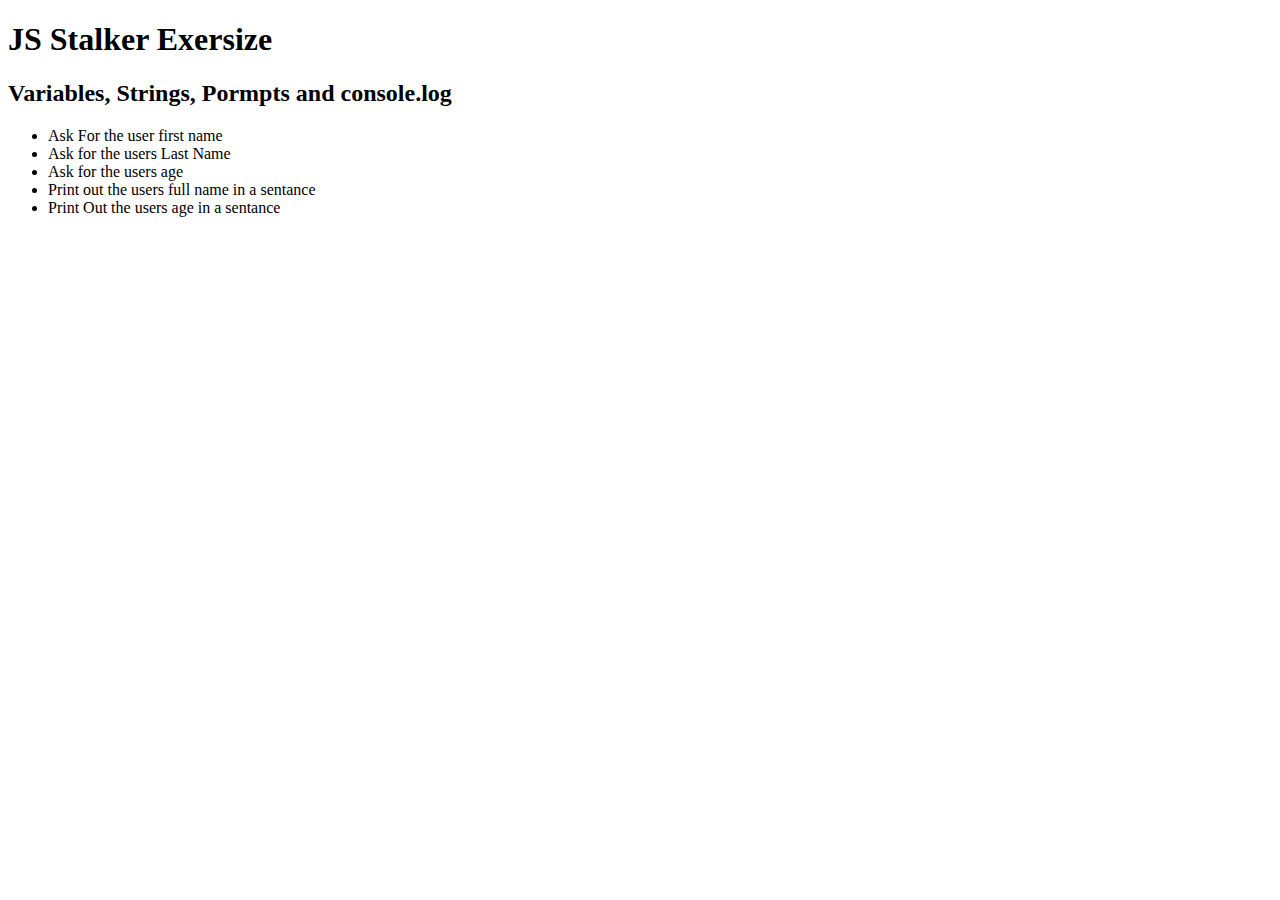
<file: index.html>
<!DOCTYPE html>
<html>
<head>
	<title>	JS Stalker </title>
	<script src="index.js" type="text/javascript"></script>
</head>
<body>
	<h1>JS Stalker Exersize</h1>
	<h2>Variables, Strings, Pormpts and console.log</h2>

	<ul>
		<li>Ask For the user first name</li>
		<li>Ask for the users Last Name</li>
		<li>Ask for the users age</li>
		<li>Print out the users full name in a sentance</li>
		<li>Print Out the users age in a sentance</li>
	</ul>

</body>
</html>
</file>
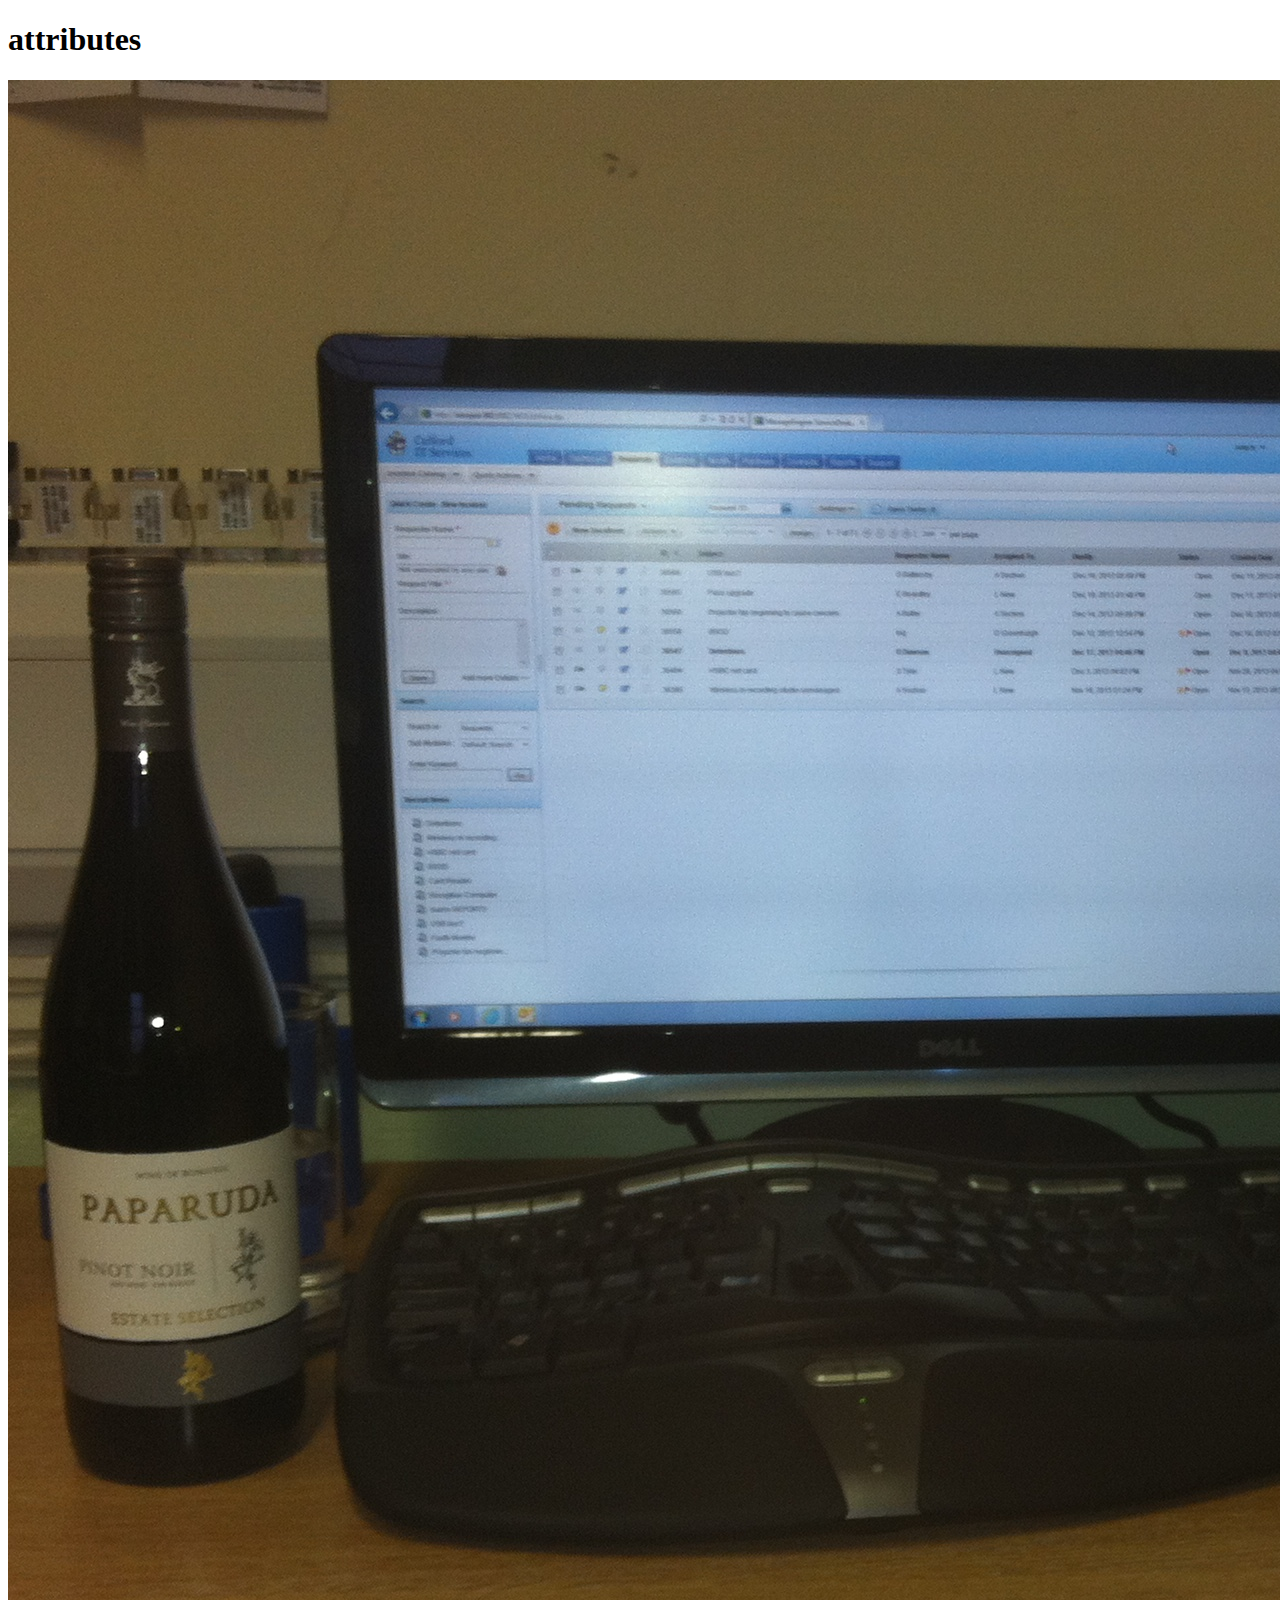
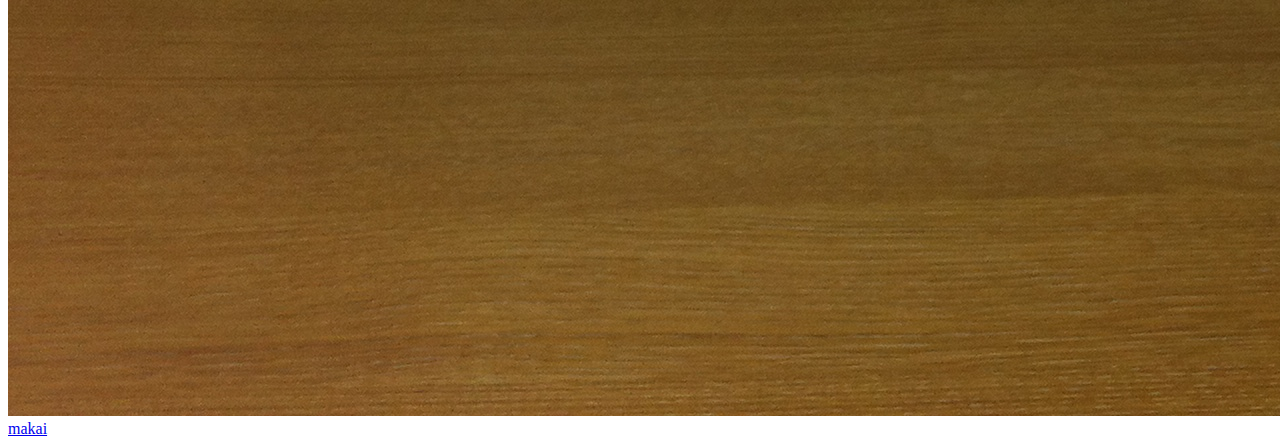
<file: attributes.html>
<!DOCTYPE html>
<html>
<head>
	<title>Atributes</title>
</head>
<body>
<h1>attributes</h1>
<!-- image insert -->
<img src="testimage.jpg">
<!-- a tag -->
<a href="http://makaigaming.com">makai</a>
</body>
</html>
</file>
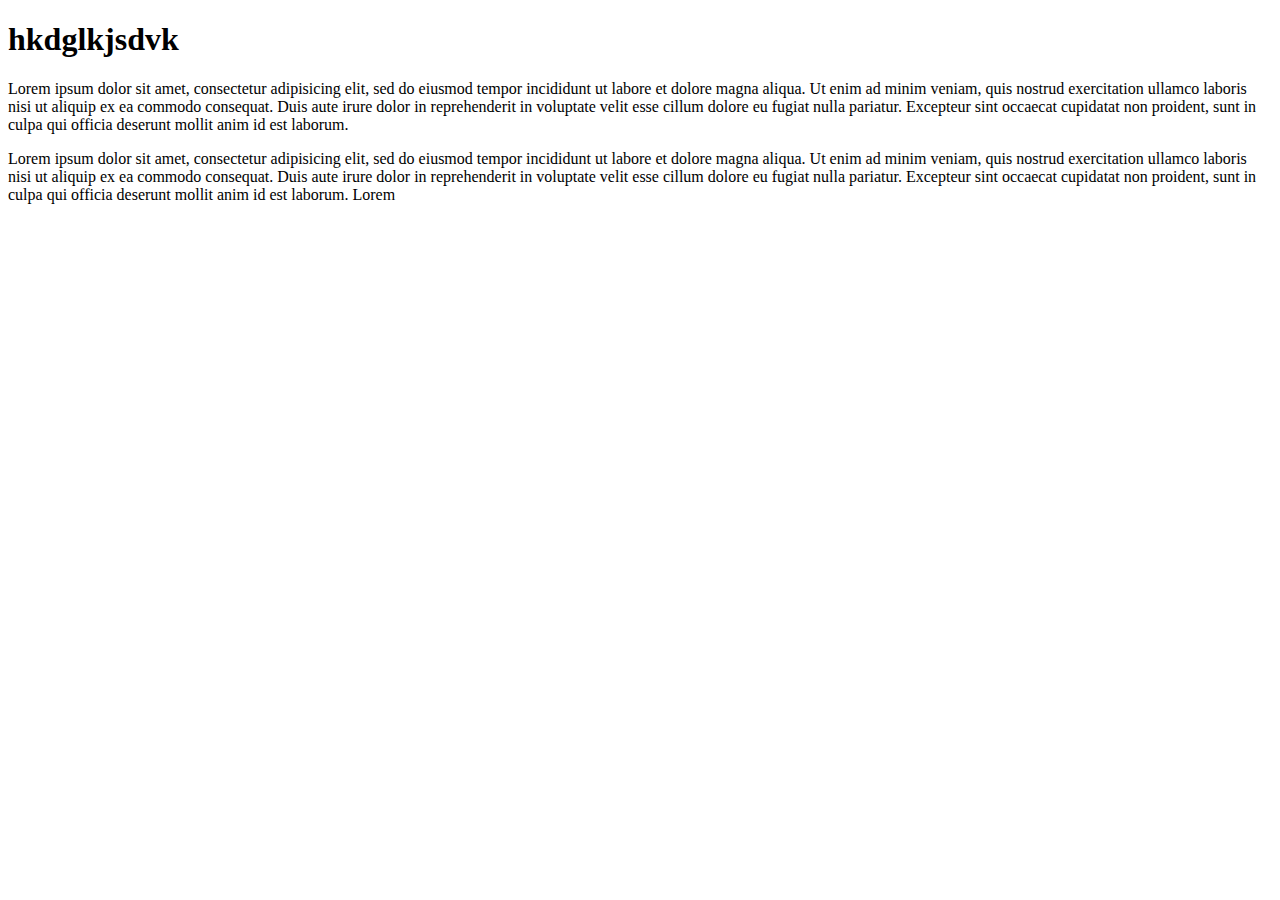
<file: divsspans.html>
<!DOCTYPE html>
<html>
<head>
	<title>Divs and Spans</title>
</head>
<body>
<div>
<h1>hkdglkjsdvk</h1>

<p>Lorem <span color=red>ipsum dolor</span> sit amet, consectetur adipisicing elit, sed do eiusmod
tempor incididunt ut labore et dolore magna aliqua. Ut enim ad minim veniam,
quis nostrud exercitation ullamco laboris nisi ut aliquip ex ea commodo
consequat. Duis aute irure dolor in reprehenderit in voluptate velit esse
cillum dolore eu fugiat nulla pariatur. Excepteur sint occaecat cupidatat non
proident, sunt in culpa qui officia deserunt mollit anim id est laborum.</p></div>

Lorem ipsum dolor sit amet, consectetur adipisicing elit, sed do eiusmod
tempor incididunt ut labore et dolore magna aliqua. Ut enim ad minim veniam,
quis nostrud exercitation ullamco laboris nisi ut aliquip ex ea commodo
consequat. Duis aute irure dolor in reprehenderit in voluptate velit esse
cillum dolore eu fugiat nulla pariatur. Excepteur sint occaecat cupidatat non
proident, sunt in culpa qui officia deserunt mollit anim id est laborum.



Lorem
</body>
</html>
</file>
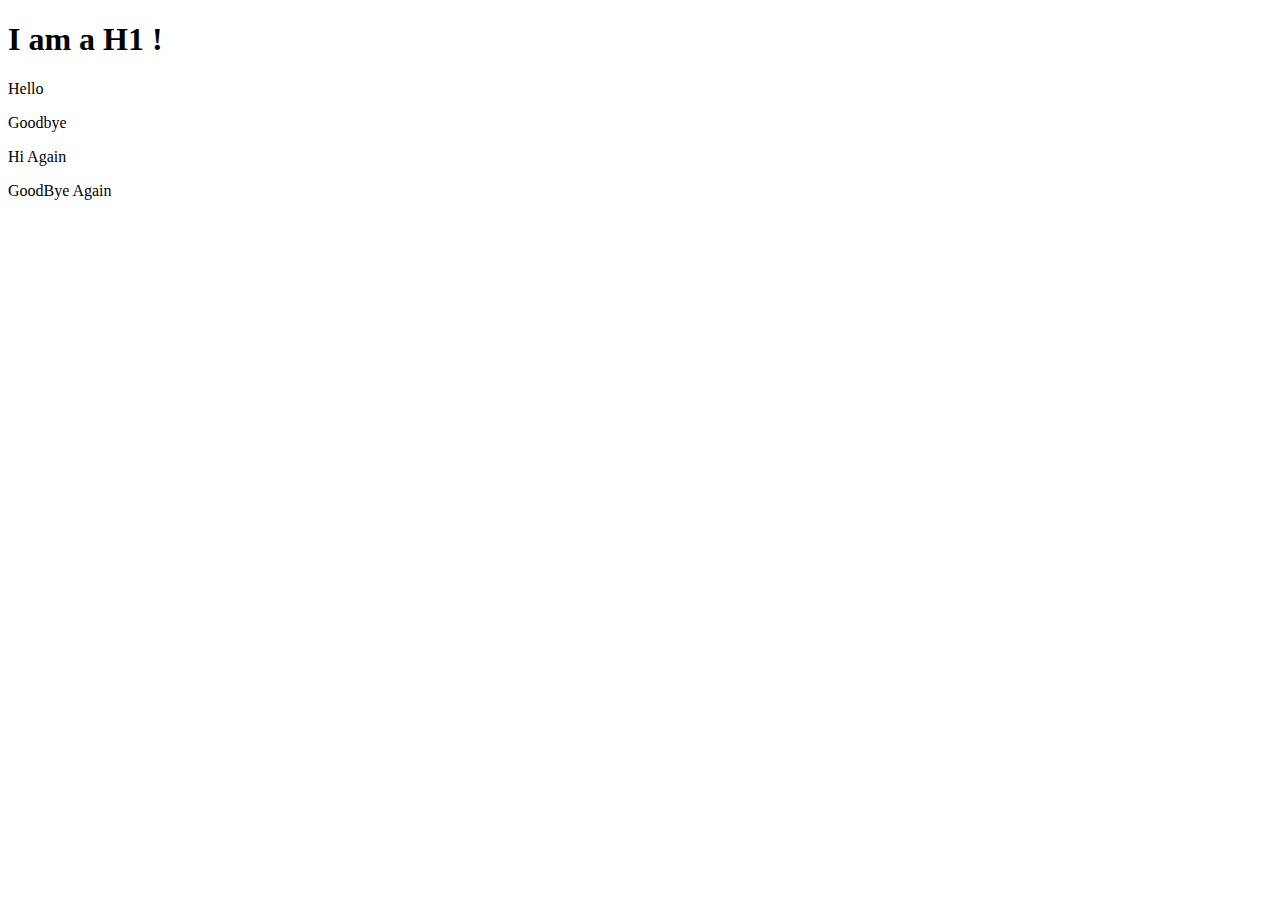
<file: DOM_Selectors_exercise.html>
<!DOCTYPE html>
<html>
<head>
	<title>My title</title>
</head>
<body>
	<h1>I am a H1 !</h1>
	<p id="first" class ="special">Hello</p>
	<p class="special"> Goodbye</p>
	<p>Hi Again</p>
	<p id="last">GoodBye Again</p>

</body>
</html>
</file>
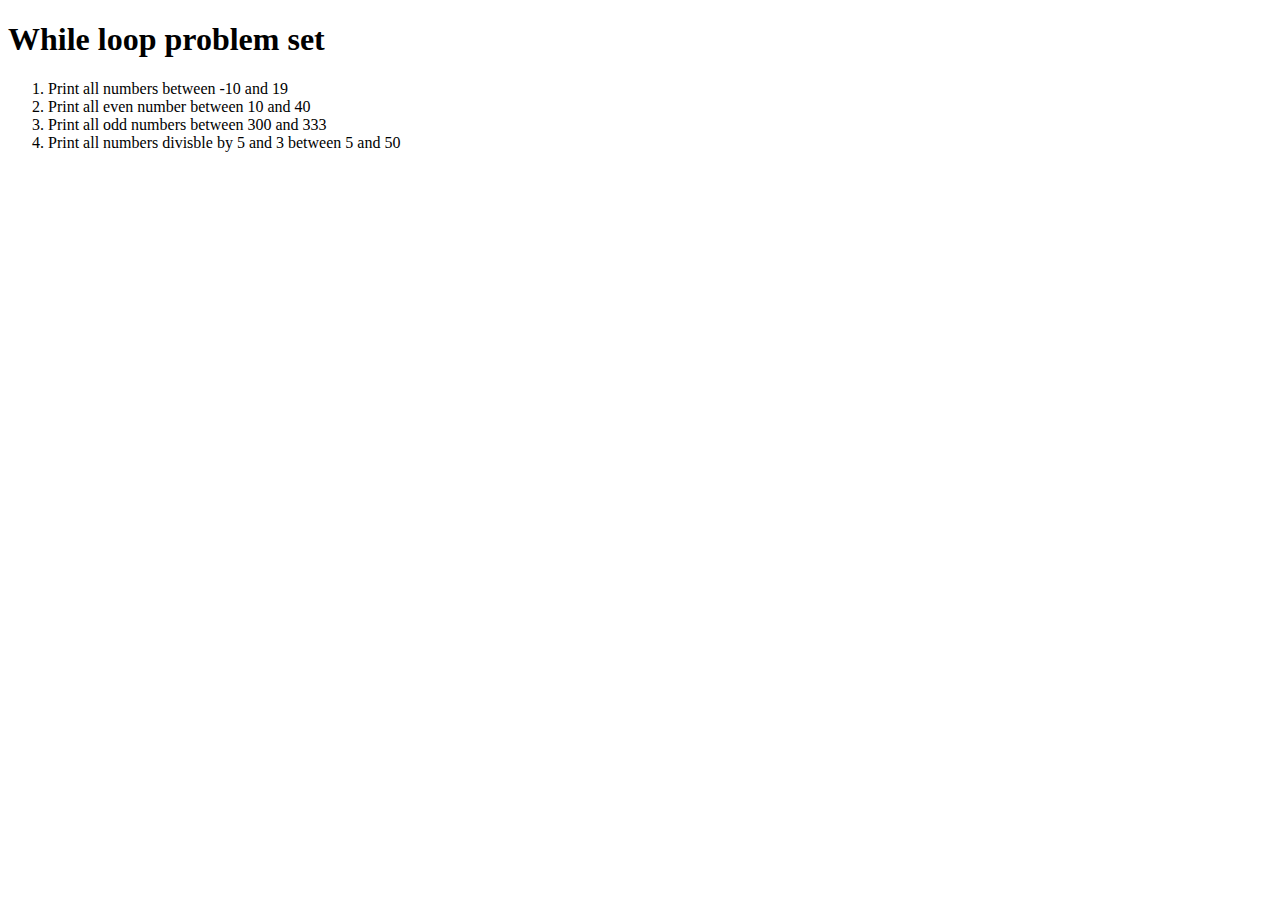
<file: foreloop.html>
<!DOCTYPE html>
<html>
<head>
	<title>for loop task</title>
</head>
<body>
	<h1>While loop problem set</h1>
	<ol>
	<li>Print all numbers between -10 and 19</li>	
	<li>Print all even number between 10 and 40</li>	
	<li>Print all odd numbers between 300 and 333</li>	
	<li>Print all numbers divisble by 5 and 3 between 5 and 50</li>	
	</ol>

	<script src="foreloop.js" type="text/javascript"></script>
	

</body>
</html>
</file>
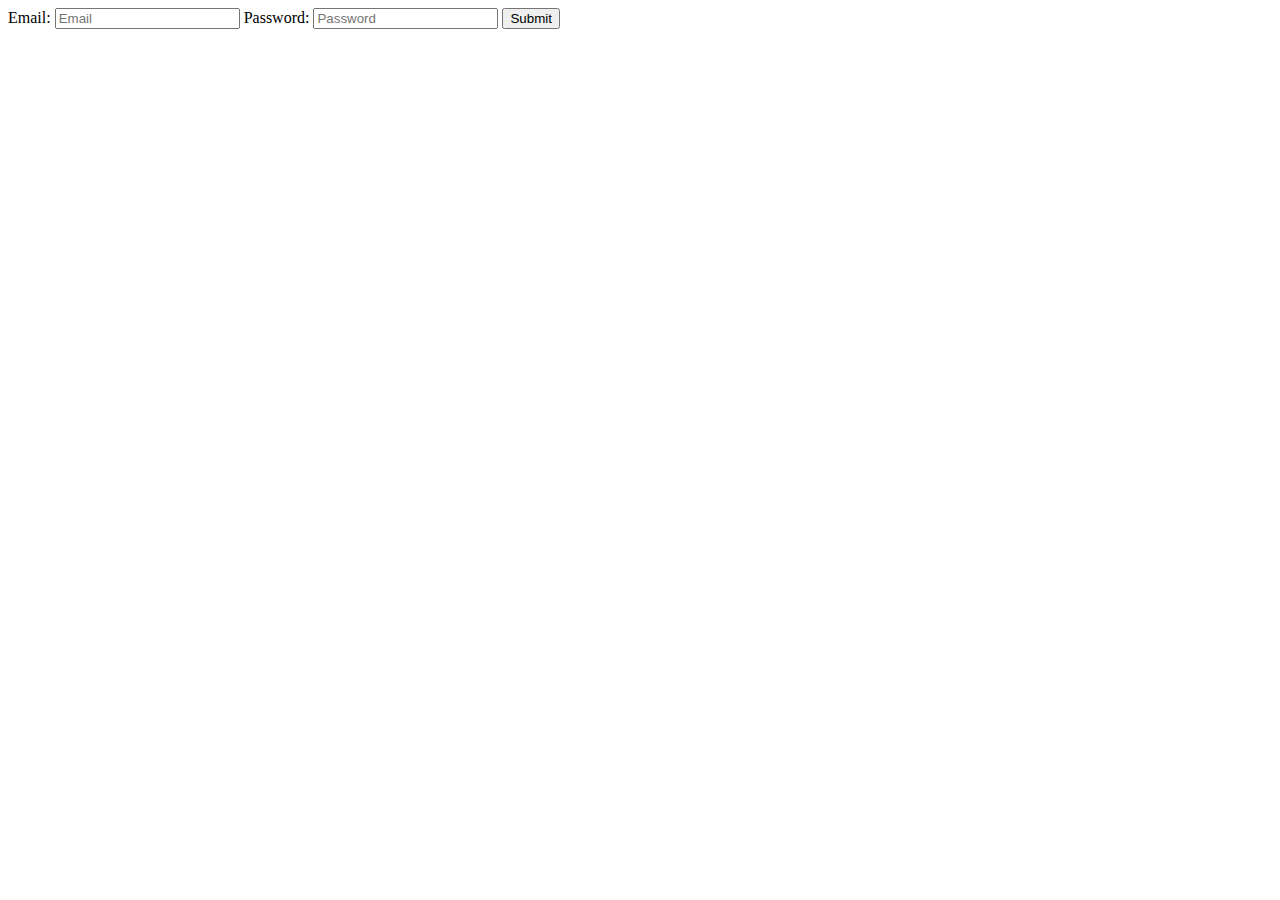
<file: formval.html>
<!DOCTYPE html>
<html>
<head>
	<title>Form Validation</title>
</head>
<body>
<form>
	<label>
		Email:
		<input type="Email" name="Username" placeholder="Email" required="">
	</label>
	<label>
		Password:
		<input type="Password" name="Password" placeholder="Password" required="">
	</label>
	<input type="Submit" name="Submit">
</form>
</body>
</html>
</file>
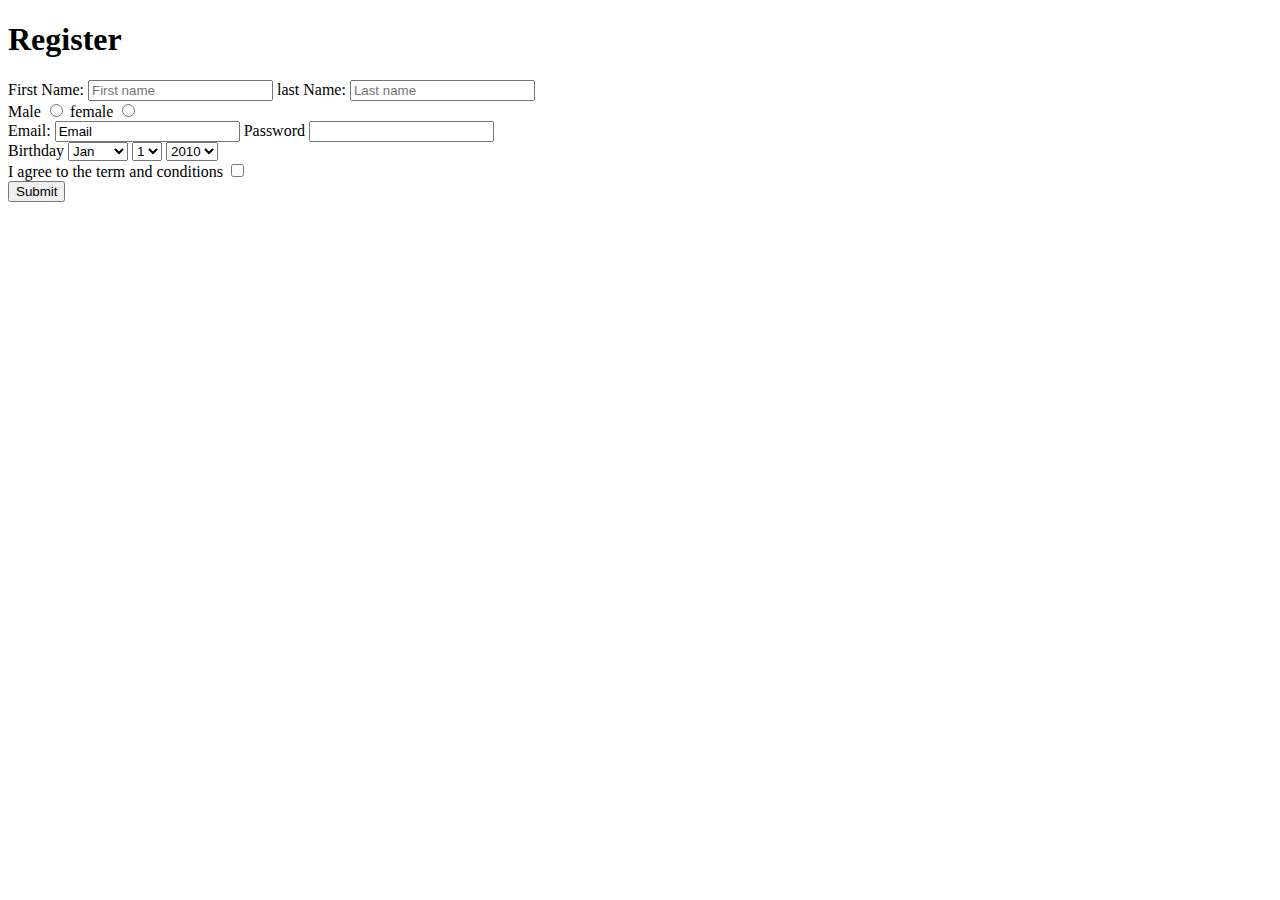
<file: Fromexersize.html>
<!DOCTYPE html>
<html>
<head>
	<title>Form Regeistration exersize</title>
</head>
<body>

	<h1>Register</h1>
	<form>
		<label for="firstName"></label>First Name:</label>
		<input type="Text" name="firstName" placeholder="First name" id="firstName">
		<label for="lastName"></label>last Name:</label>
		<input type="Text" name="lastName" placeholder="Last name" id="lastName"><br>
		<label for="male">Male</label>
		<input type="radio" name="male" id="raido" value="male">
		<label for="female">female</label>
		<input type="radio" name="female" id="raido" value="female"><br>
		<label for="Email">Email:</label>
		<input type="Email" name="Email" id="Email" value="Email" placeholder="Email">
		<label for="password">Password</label>
		<input type="password" name="Password" id="password"><br>
		<label>Birthday</label>
		<select name="Month" placeholder="Month">
			<option>Jan</option>
			<option>Feb</option>
			<option>March</option>
			<option>April</option>
		</select>
		<select name="Day">
			<option>1</option>
			<option>2</option>
			<option>3</option>
			<option>4</option>
		</select>
		<select name="Year">
			<option>2010</option>
			<option>2011</option>
			<option>2012</option>
			<option>2013</option>
		</select><br>
		<label for="Terms">I agree to the term and conditions</label>
		<input type="checkbox" name="terms" id="Terms"><br>
		<input type="Submit" name="Submit">
	</form>

</body>
</html>
</file>
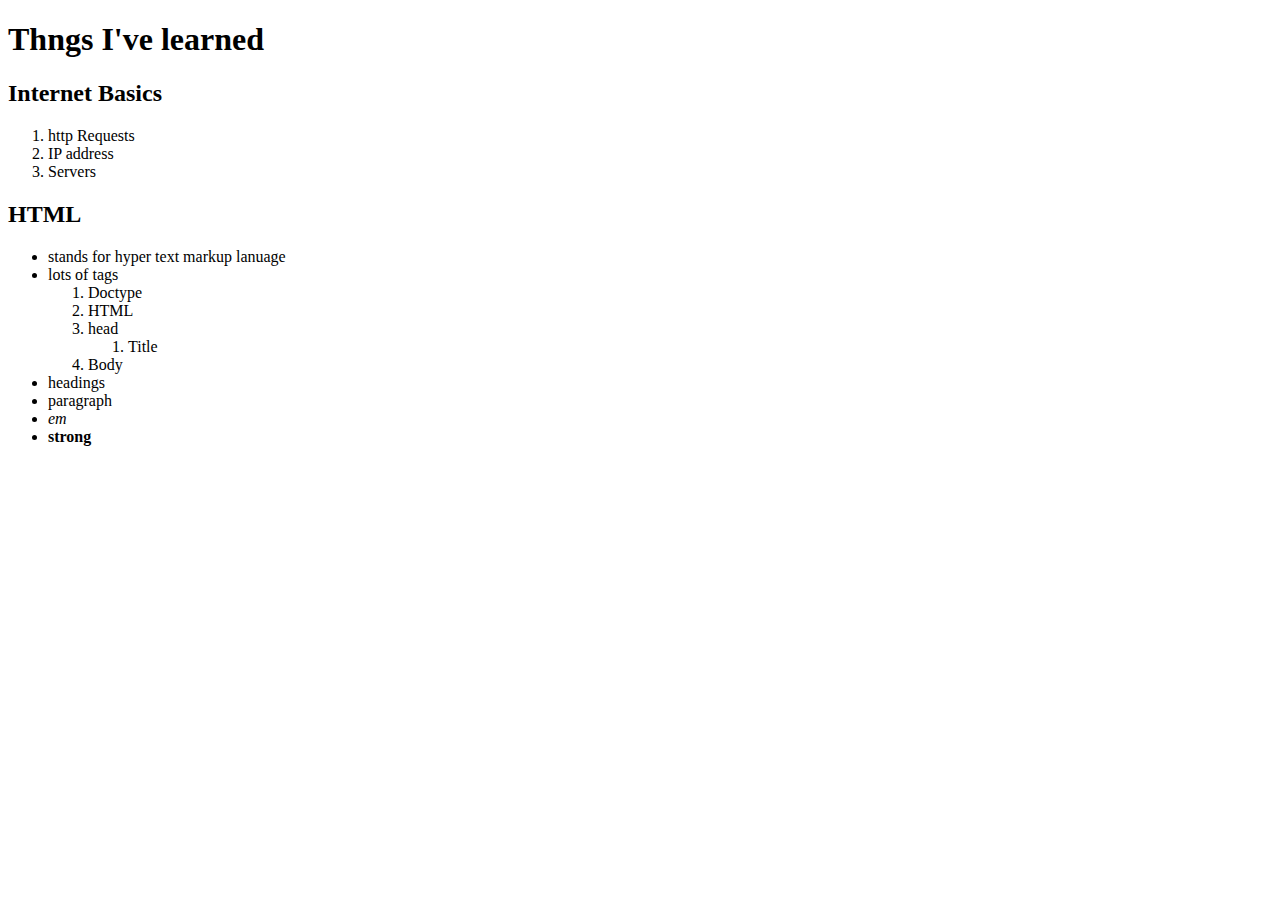
<file: htmltask.html>
<!DOCTYPE html>
<html>
<head>
	<title>Things I have learned</title>
</head>
<body>
	<h1>Thngs I've learned</h1>
<h2>Internet Basics</h2>
<ol>
	<li>http Requests</li>
	<li>IP address</li>
	<li>Servers</li>
</ol>
<h2>HTML</h2>
<ul>
	<li>stands for hyper text markup lanuage</li>
	<li>lots of tags</li>
	<ol>
		<li>Doctype</li>
		<li>HTML</li>
		<li>head<ol><li>Title</li></ol></li>
		<li>Body</li>
	</ol>
	<li>headings</li>
	<li>paragraph</li>
	<li><em>em</em></li>
	<li><strong>strong</strong></li>
</ul>
</body>
</html>
</file>
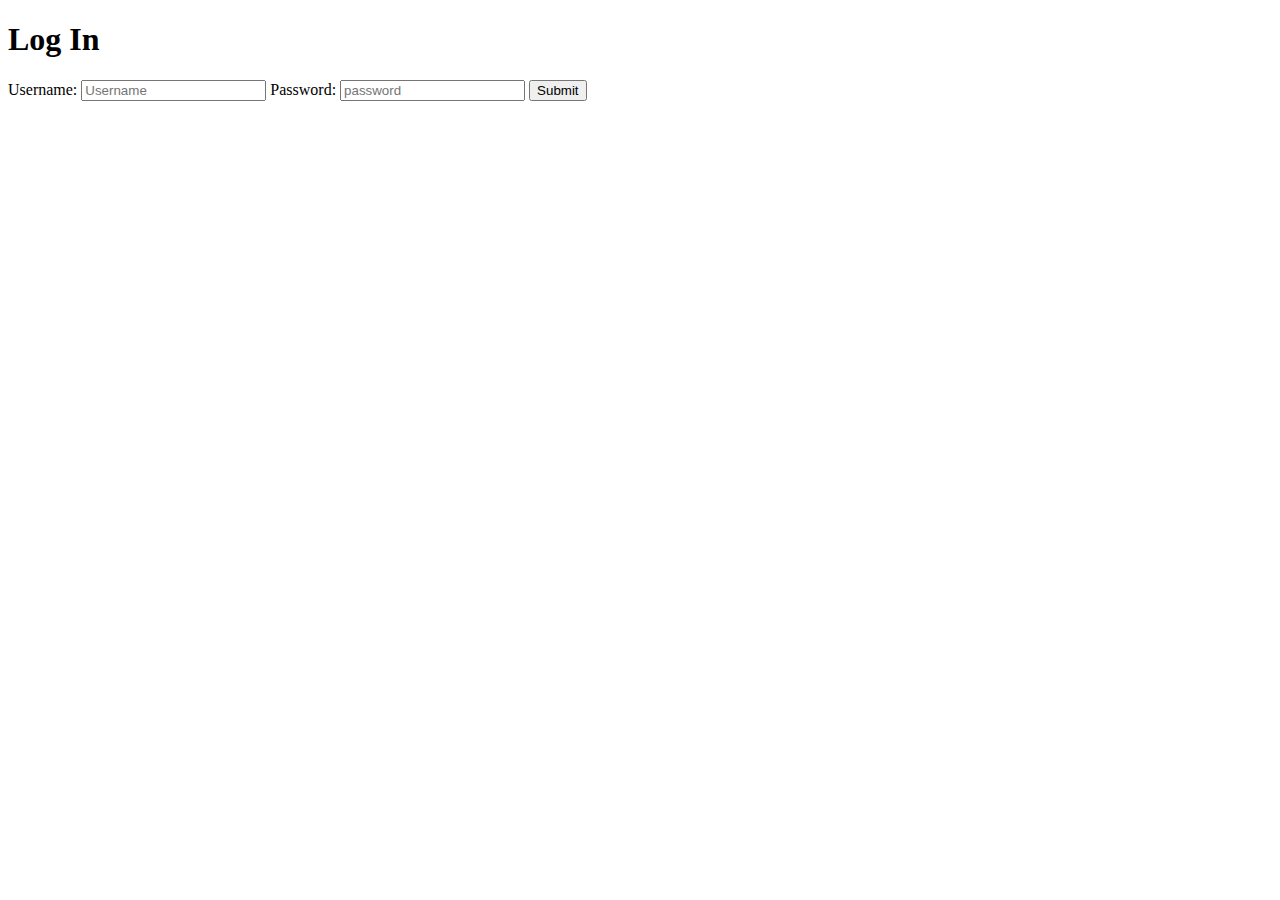
<file: input.html>
<!DOCTYPE html>
<html>
<head>
	<title>input</title>
</head>
<body>
<h1>Log In</h1>
	<form>
		<label>
			Username:
			<input type="text" name="Username" placeholder="Username">
		</label>
		<label for="password">Password:</label>
		<input id="password" type="password" name="password" placeholder="password">
	<input type="Submit" name="">	
	</form>

	
</body>
</html>
</file>
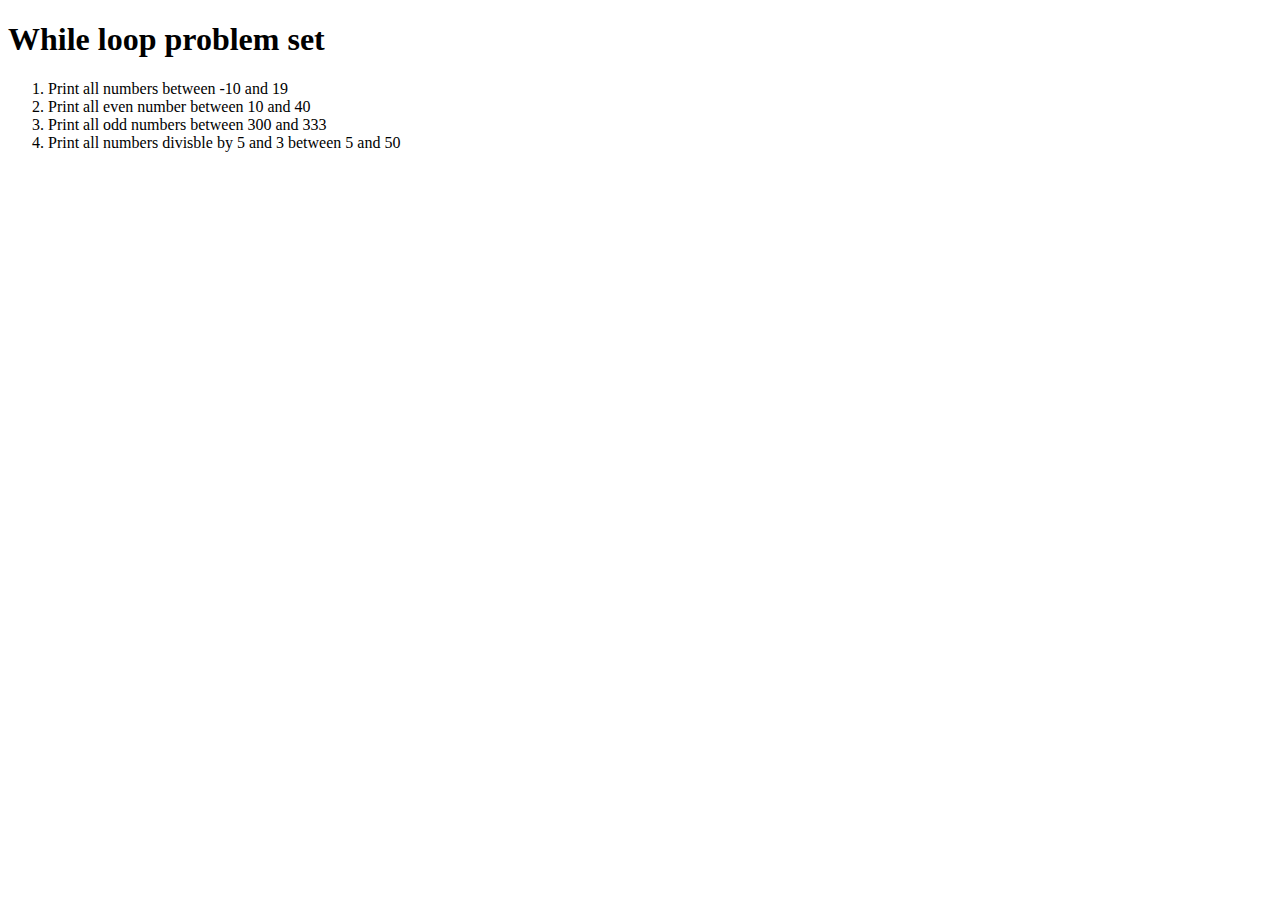
<file: leep.html>
<!DOCTYPE html>
<html>
<head>
	<title>While loop task</title>
</head>
<body>
	<h1>While loop problem set</h1>
	<ol>
	<li>Print all numbers between -10 and 19</li>	
	<li>Print all even number between 10 and 40</li>	
	<li>Print all odd numbers between 300 and 333</li>	
	<li>Print all numbers divisble by 5 and 3 between 5 and 50</li>	
	</ol>

	<script src="loop.js" type="text/javascript"></script>
	

</body>
</html>
</file>
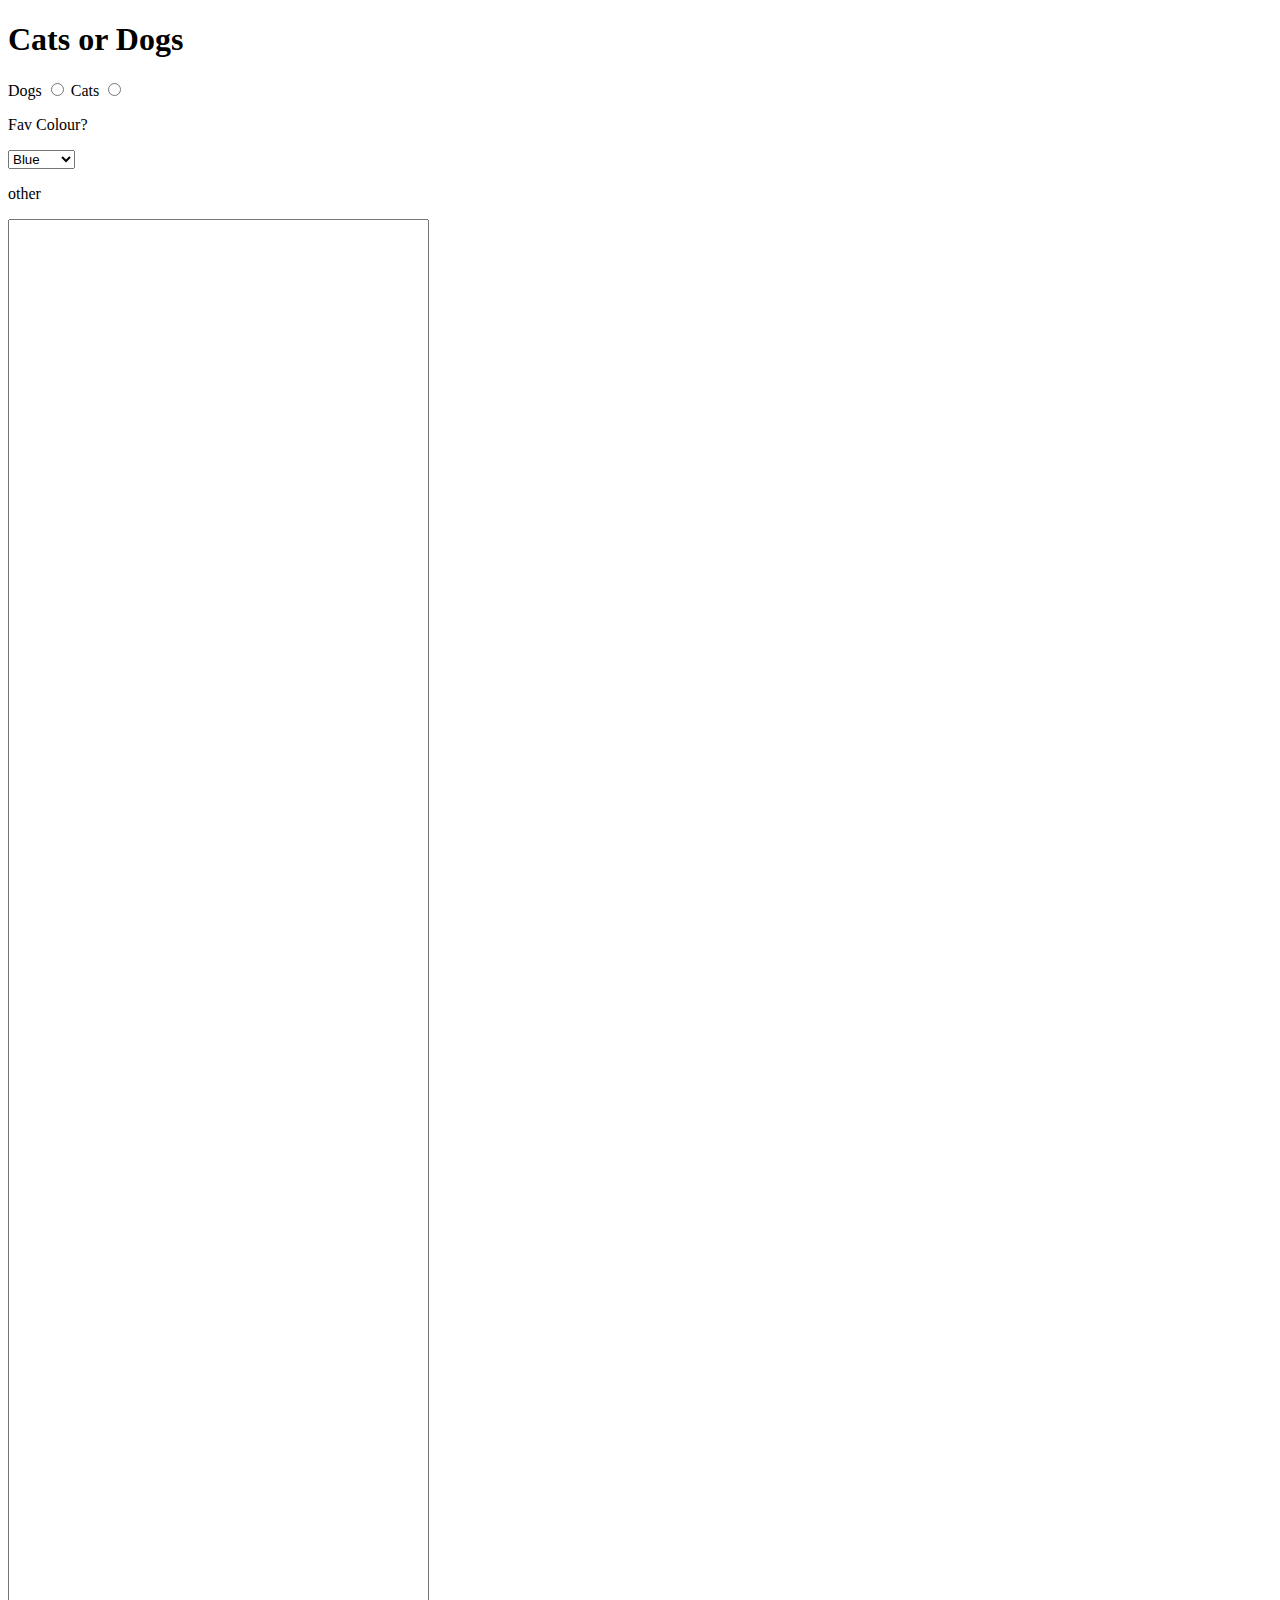
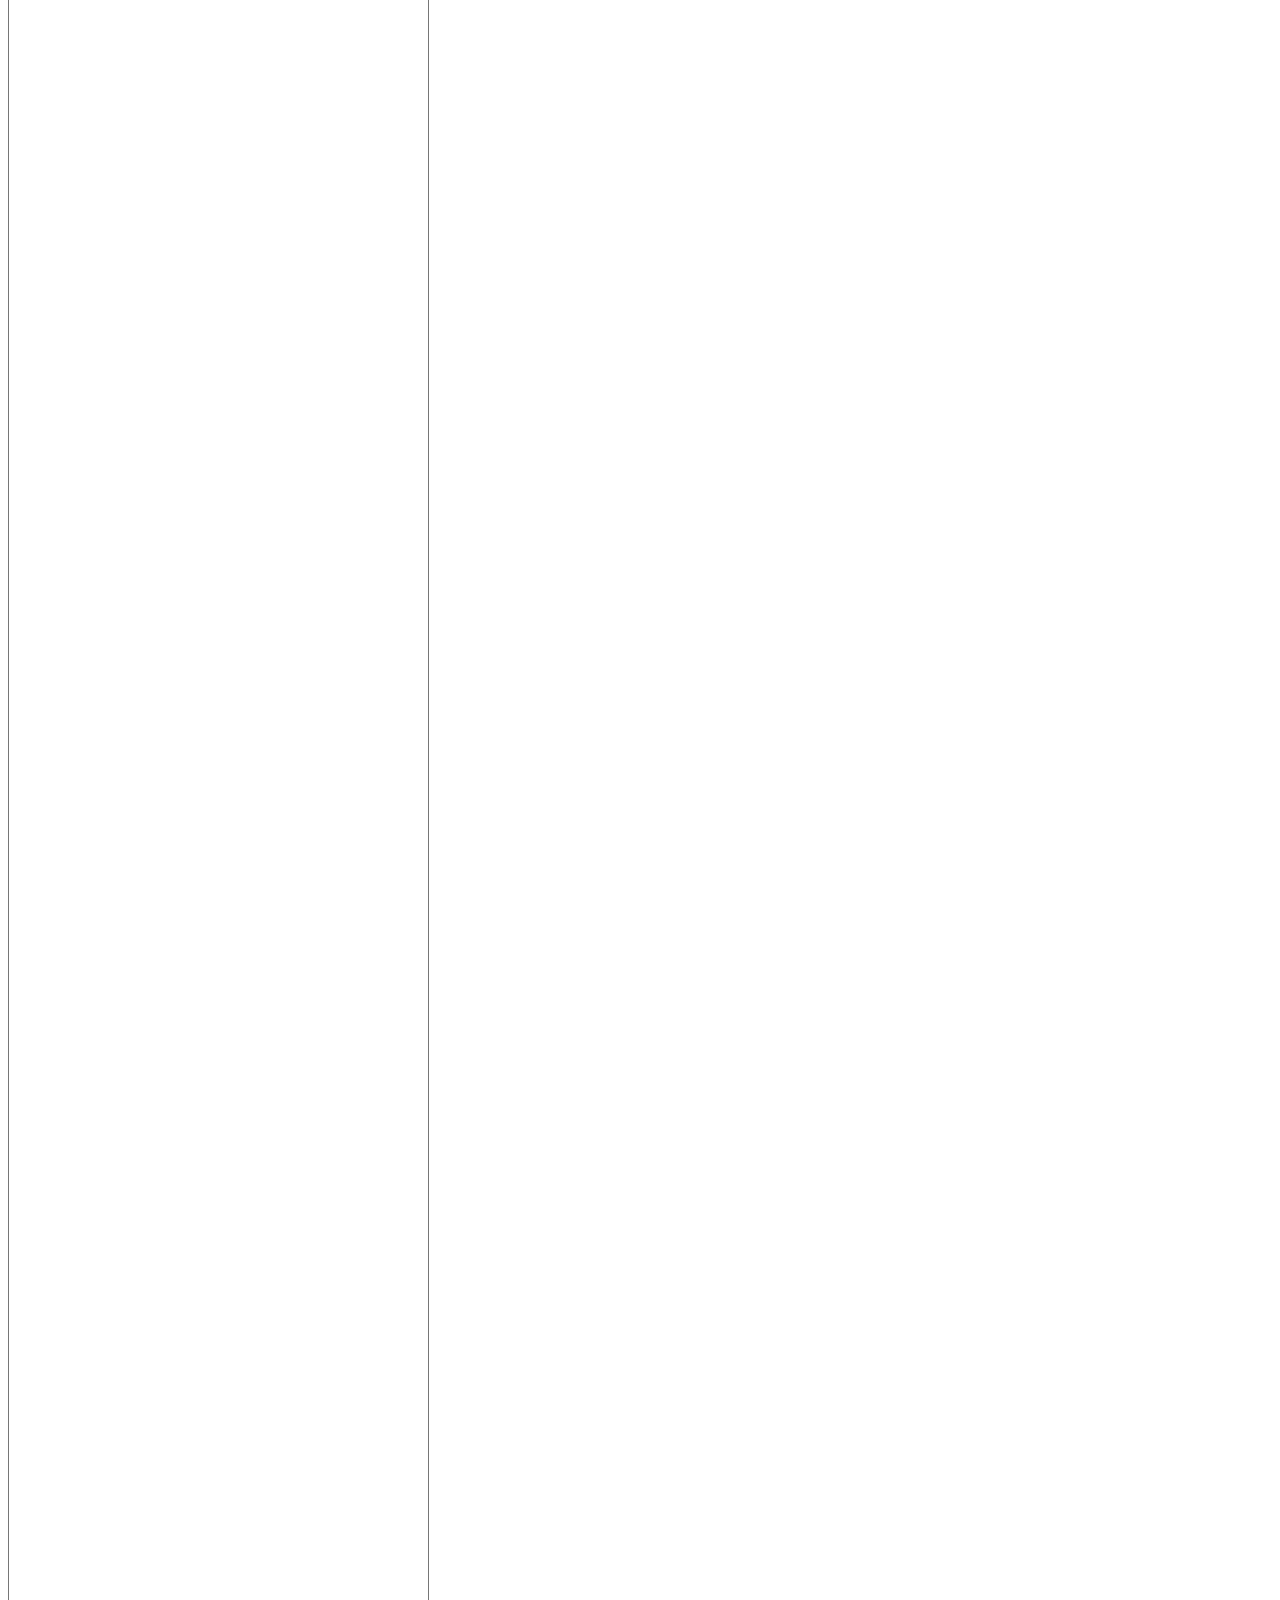
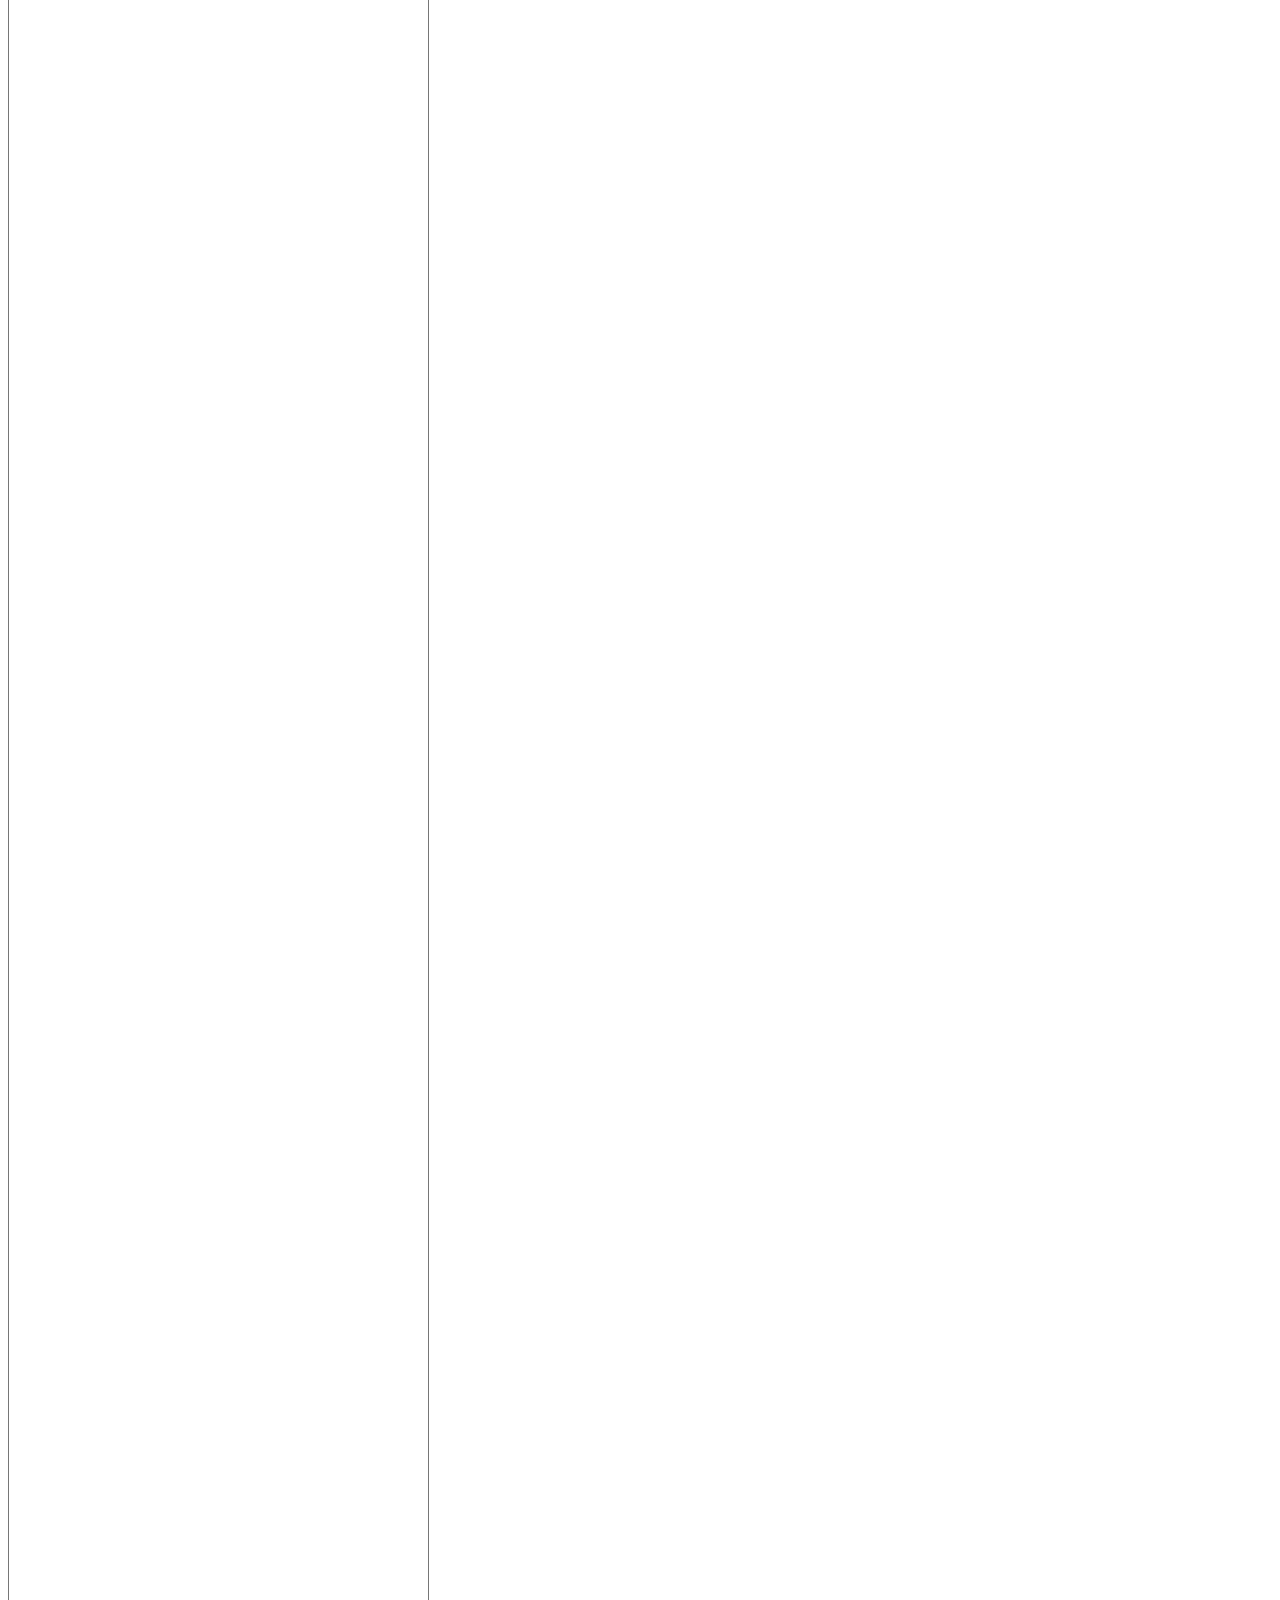
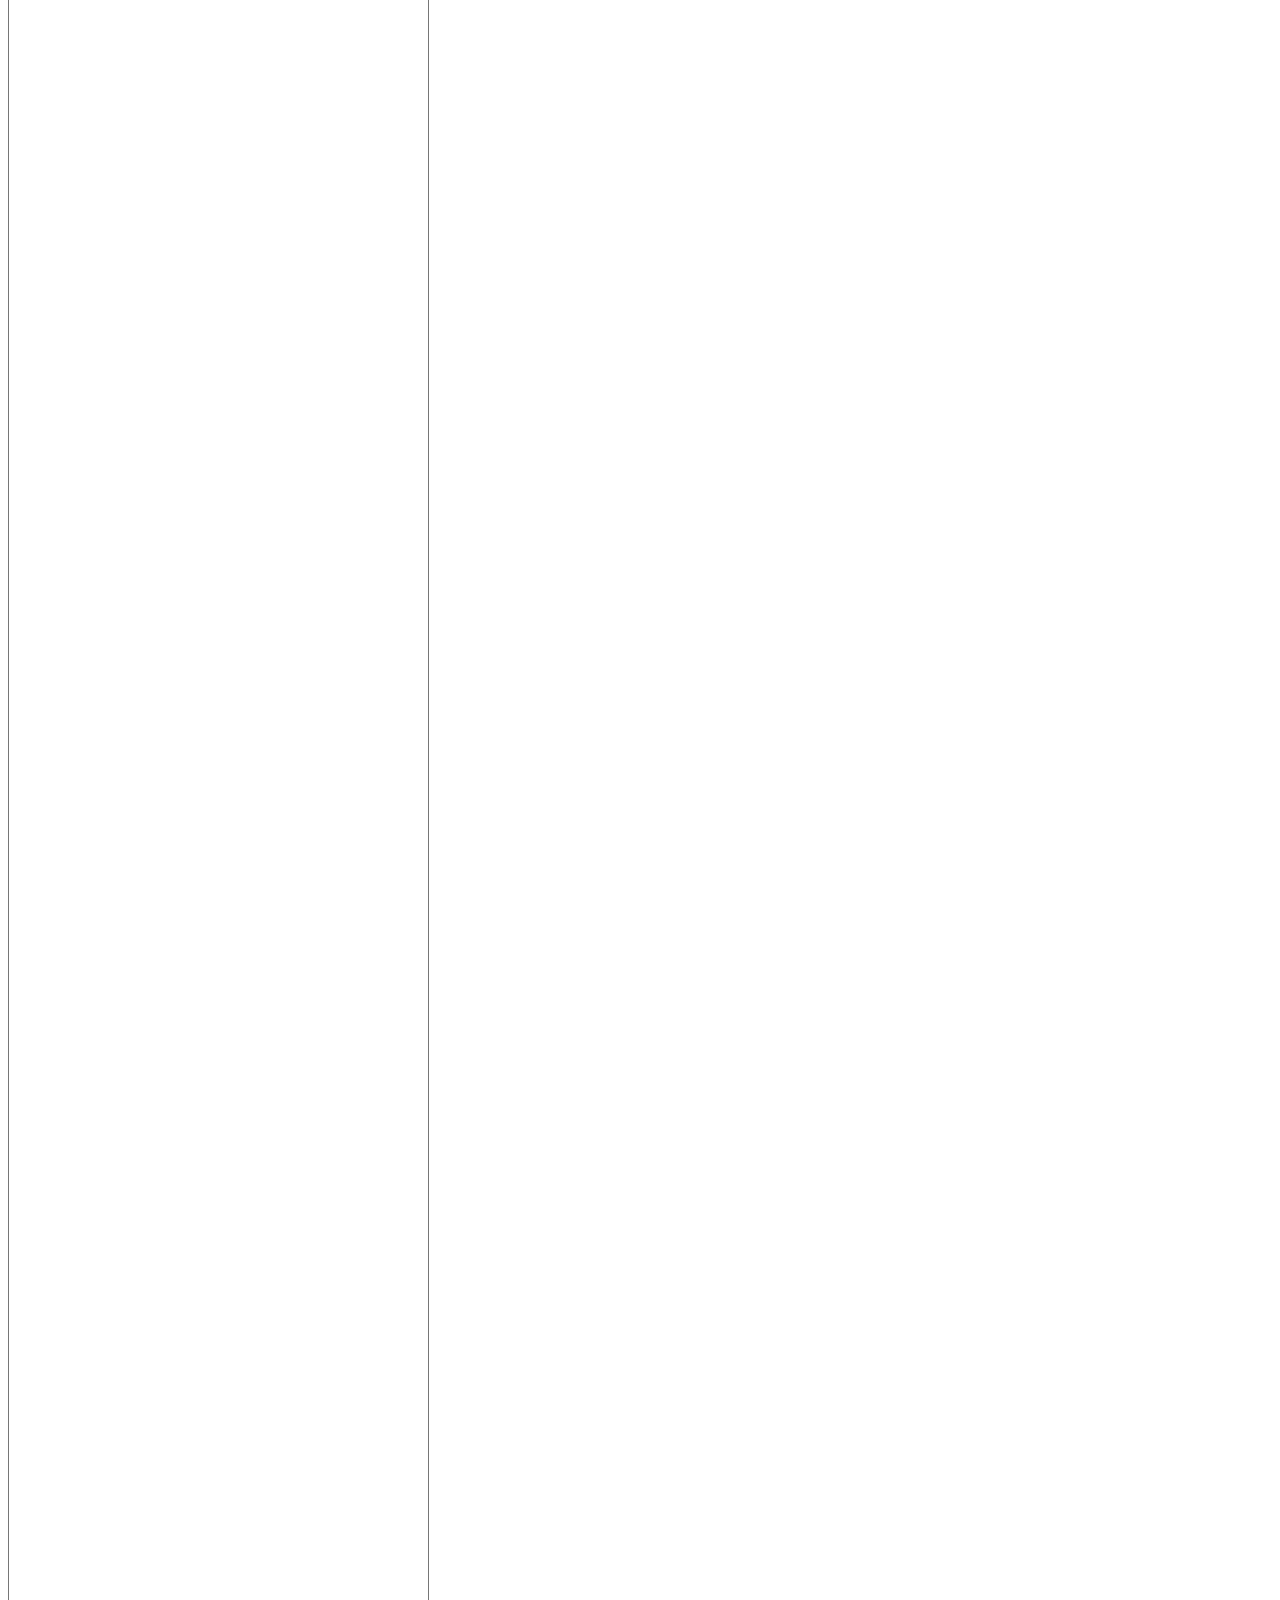
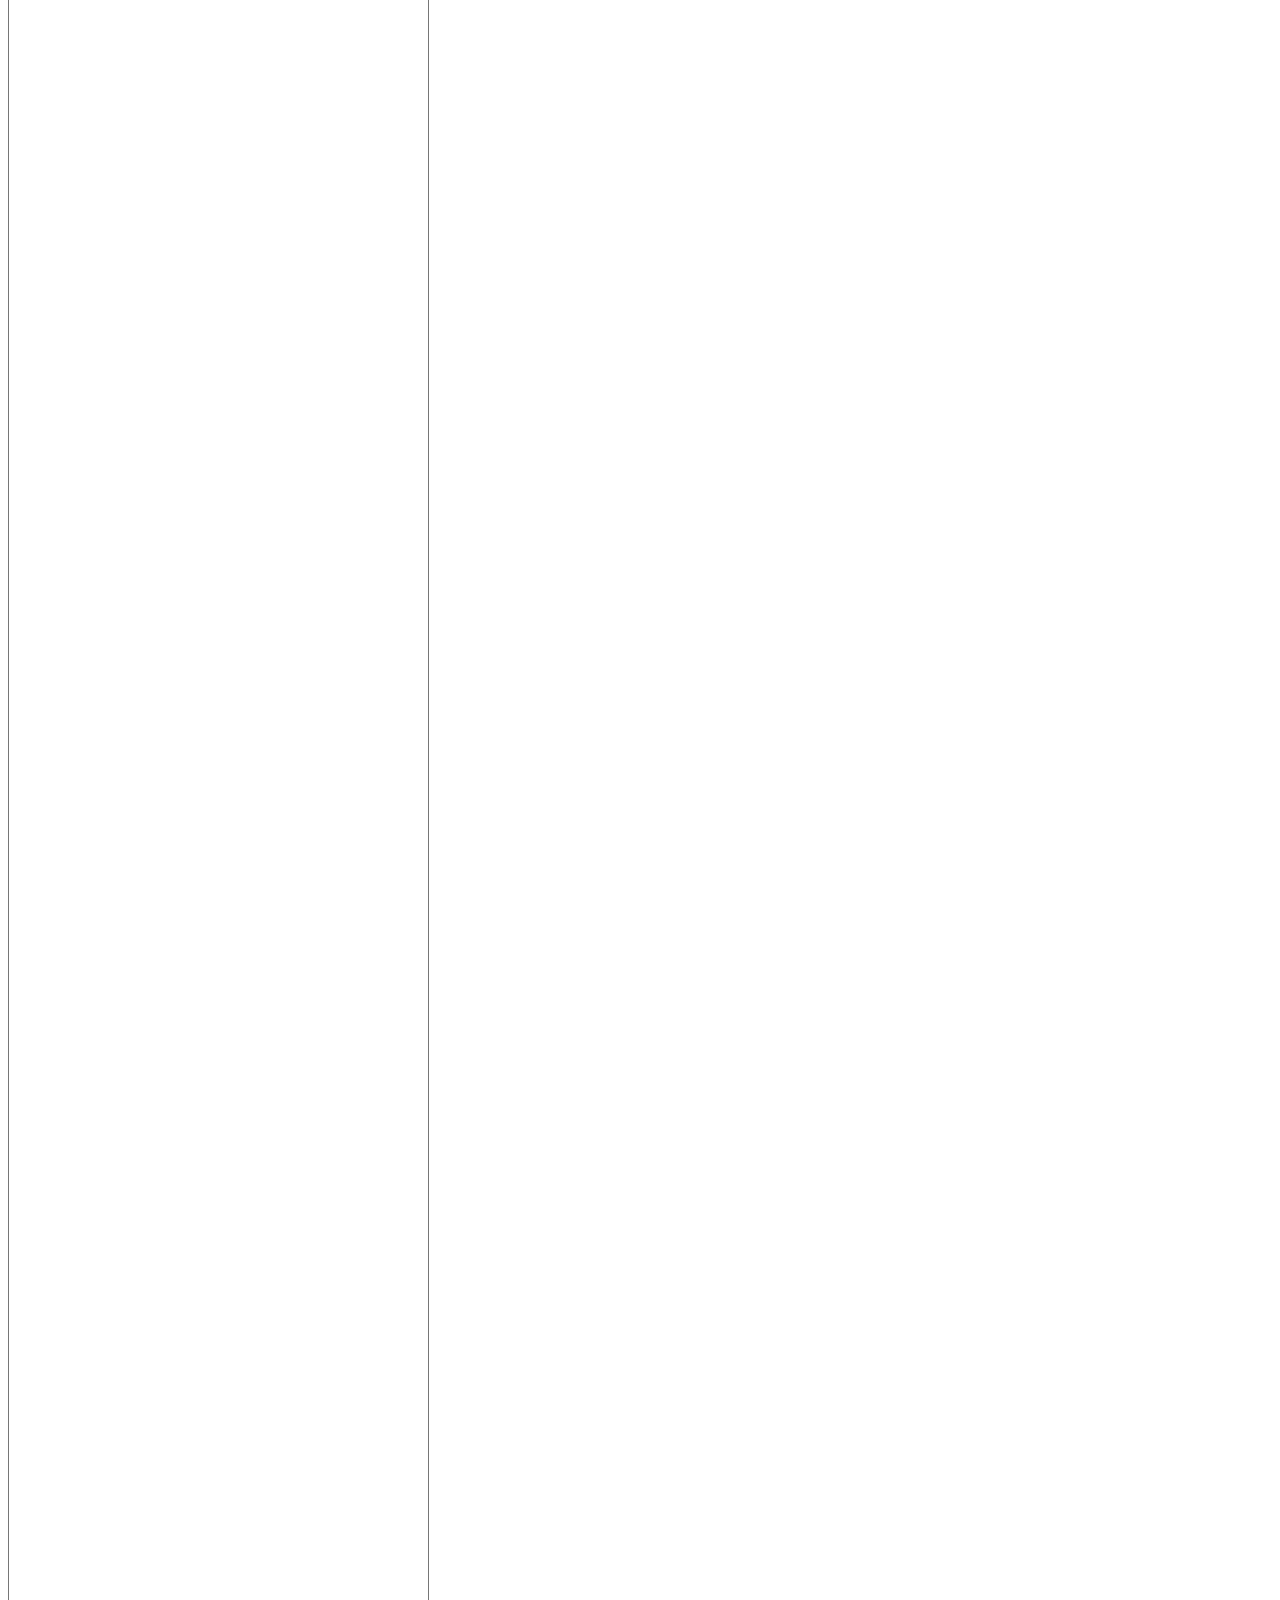
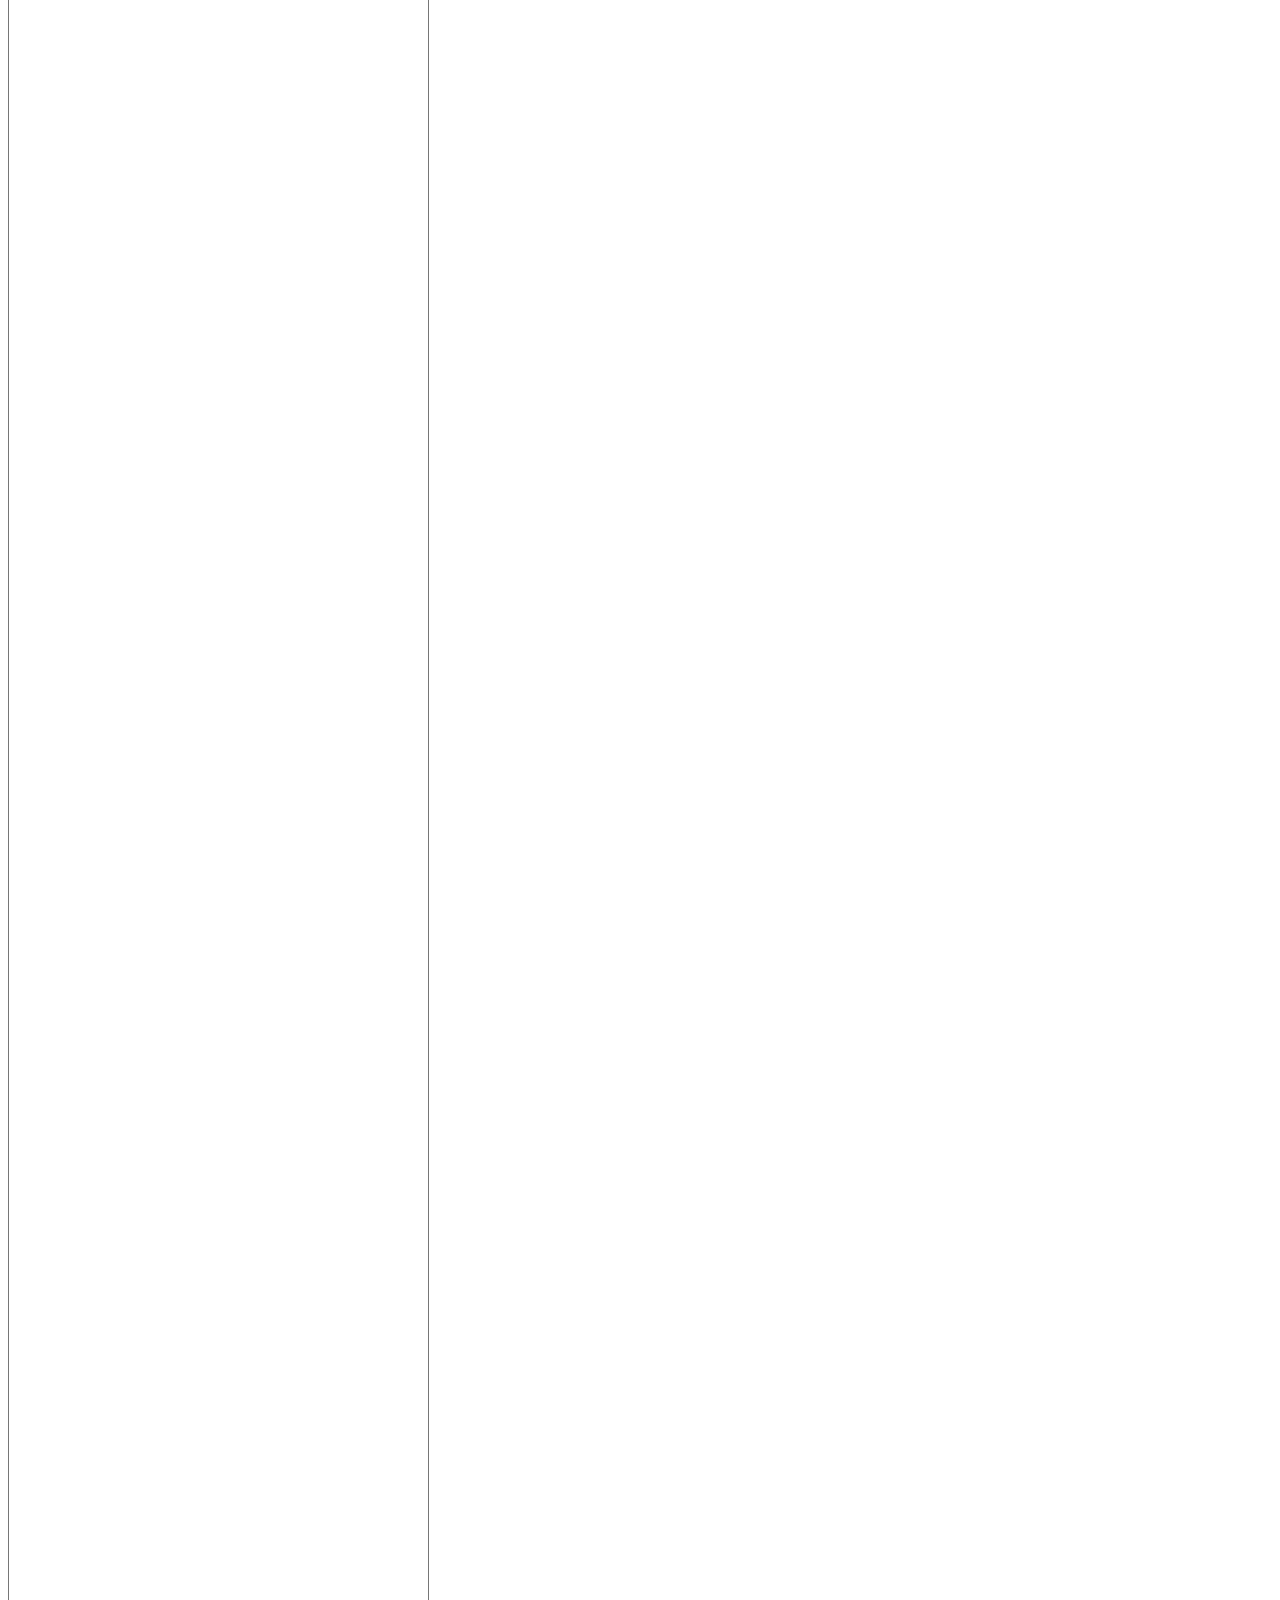
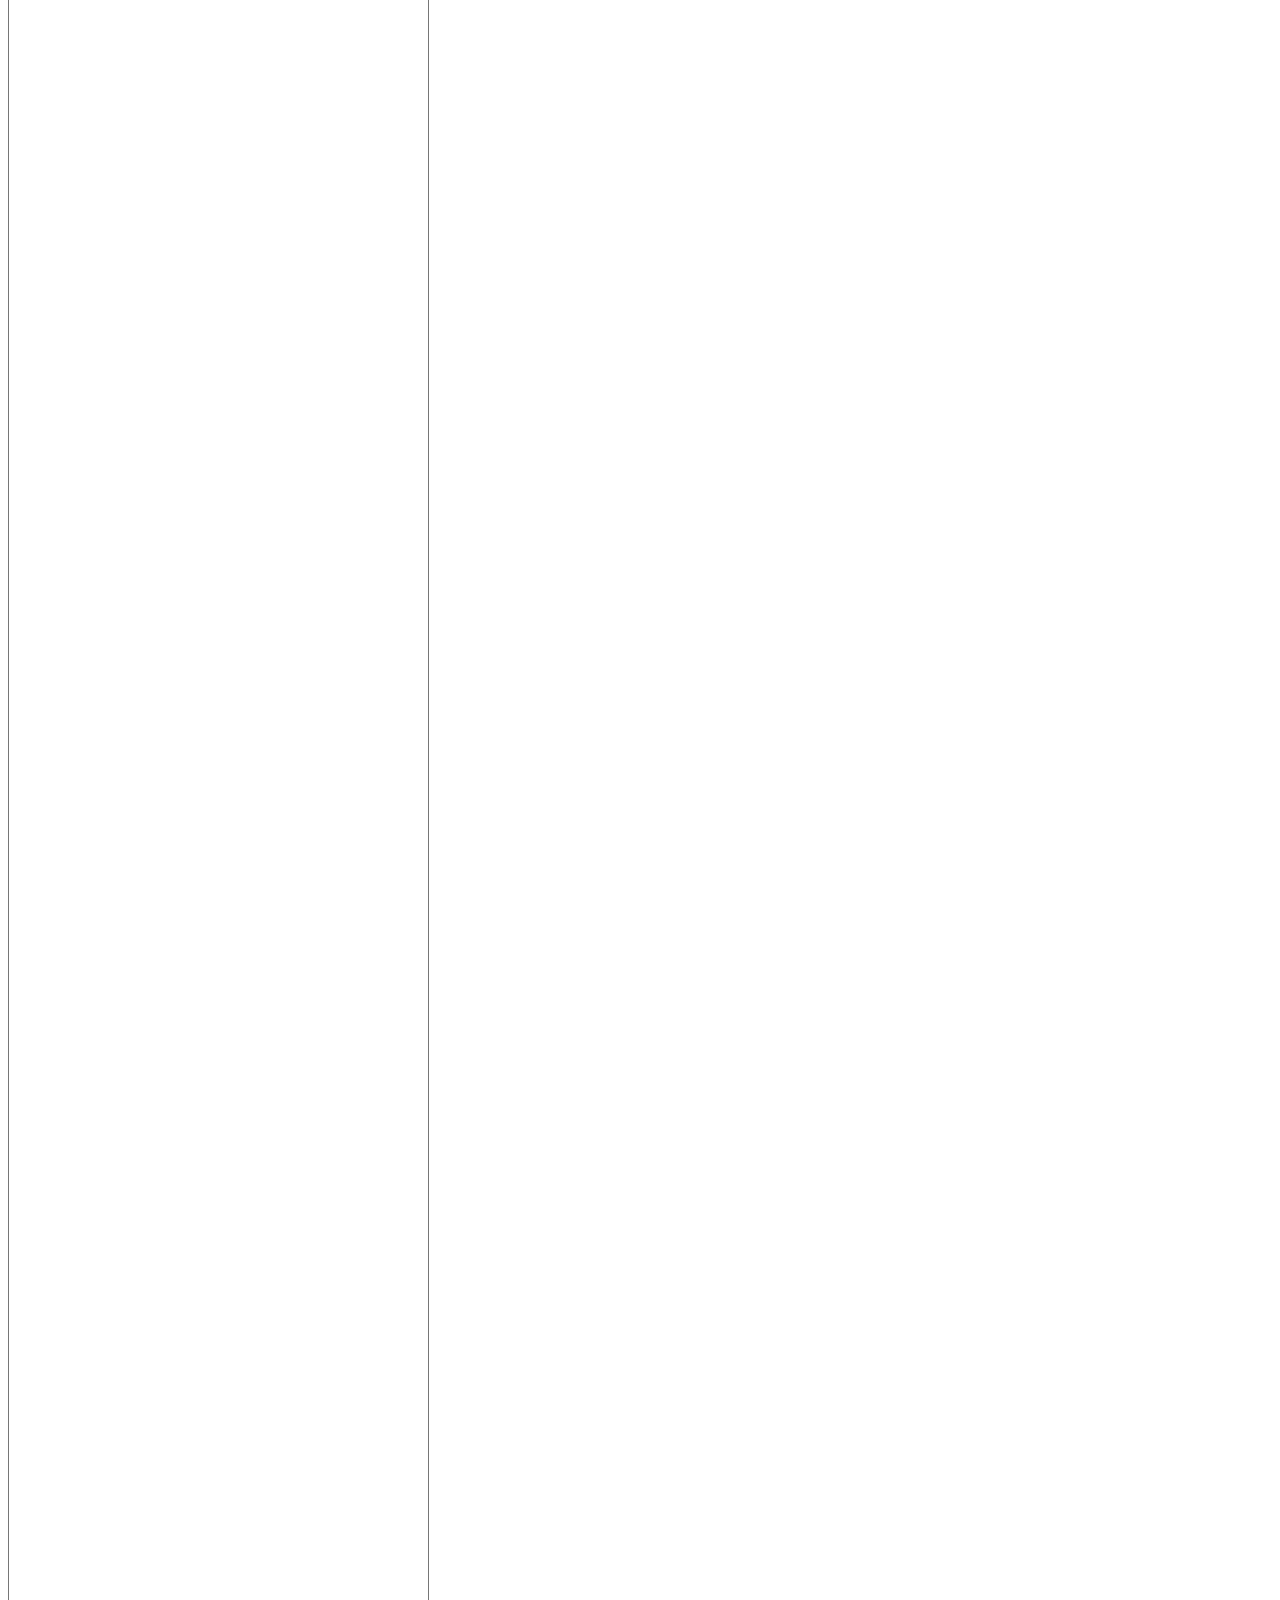
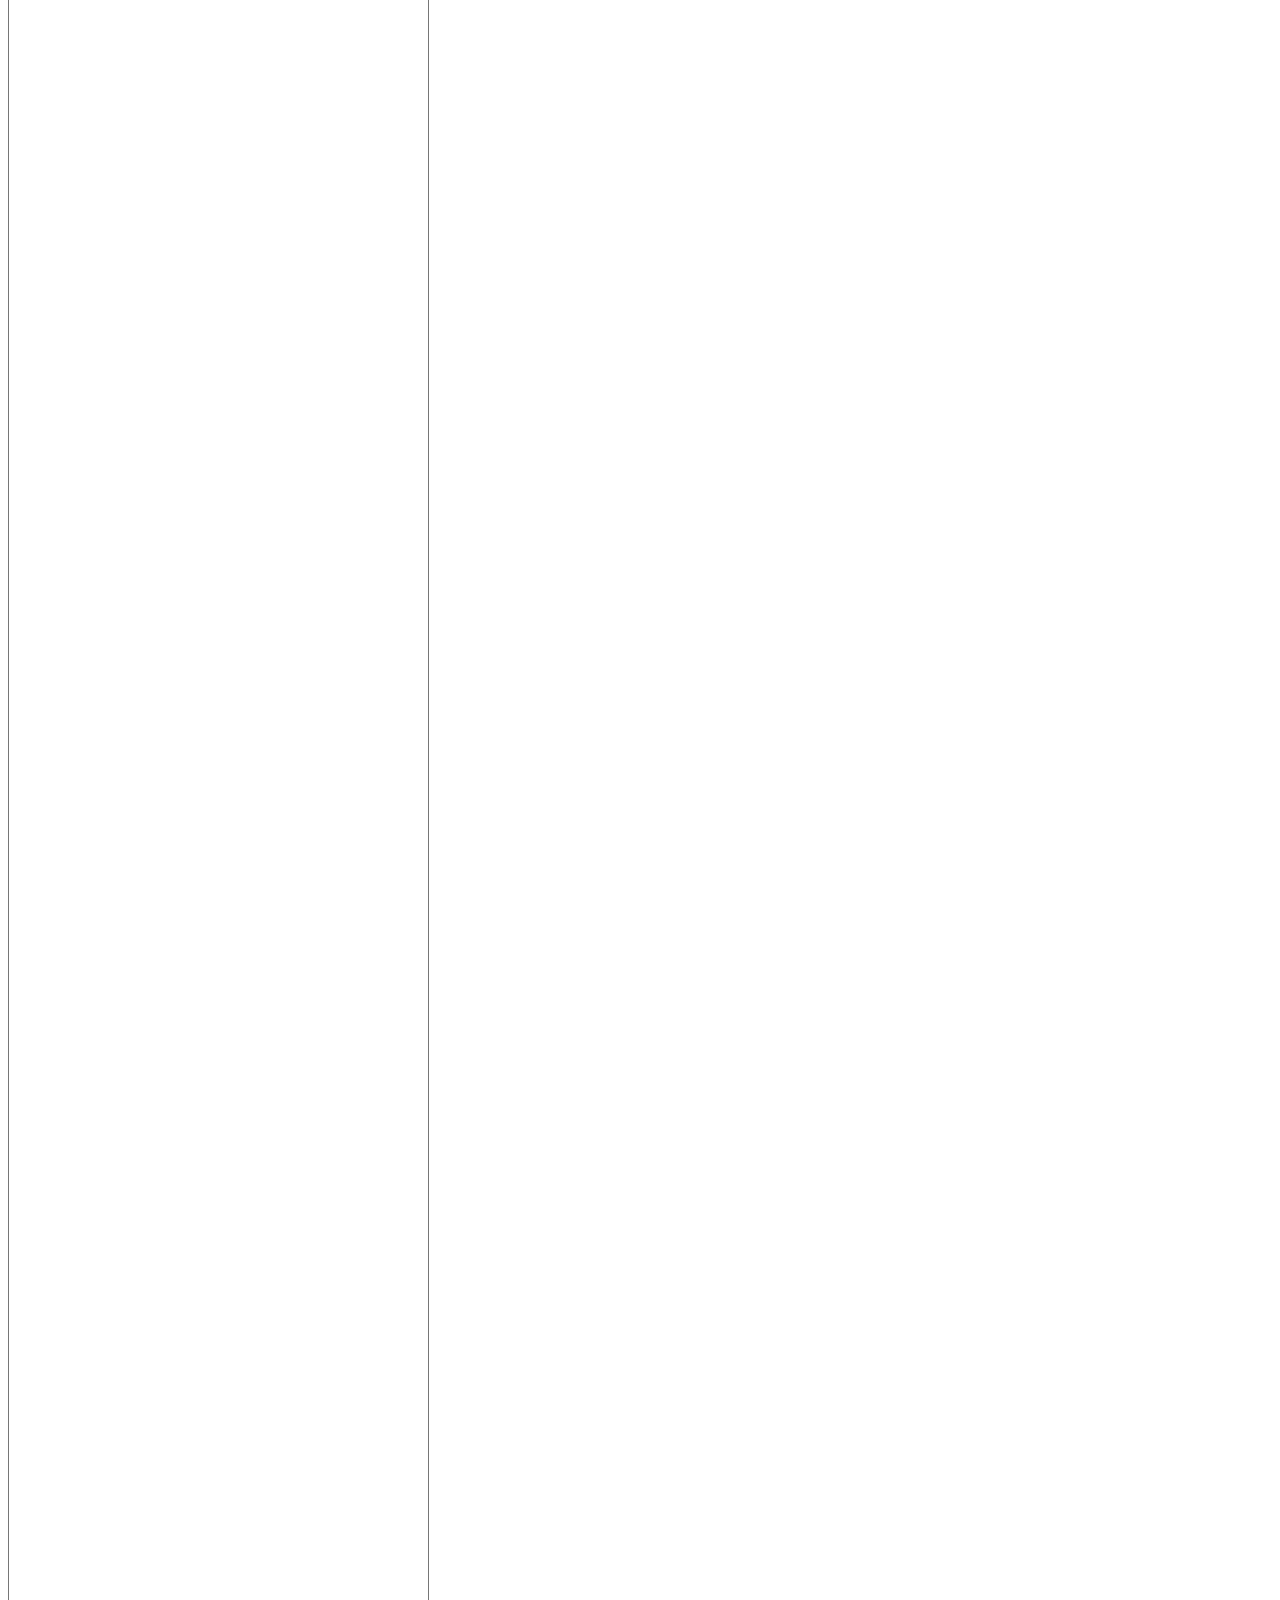
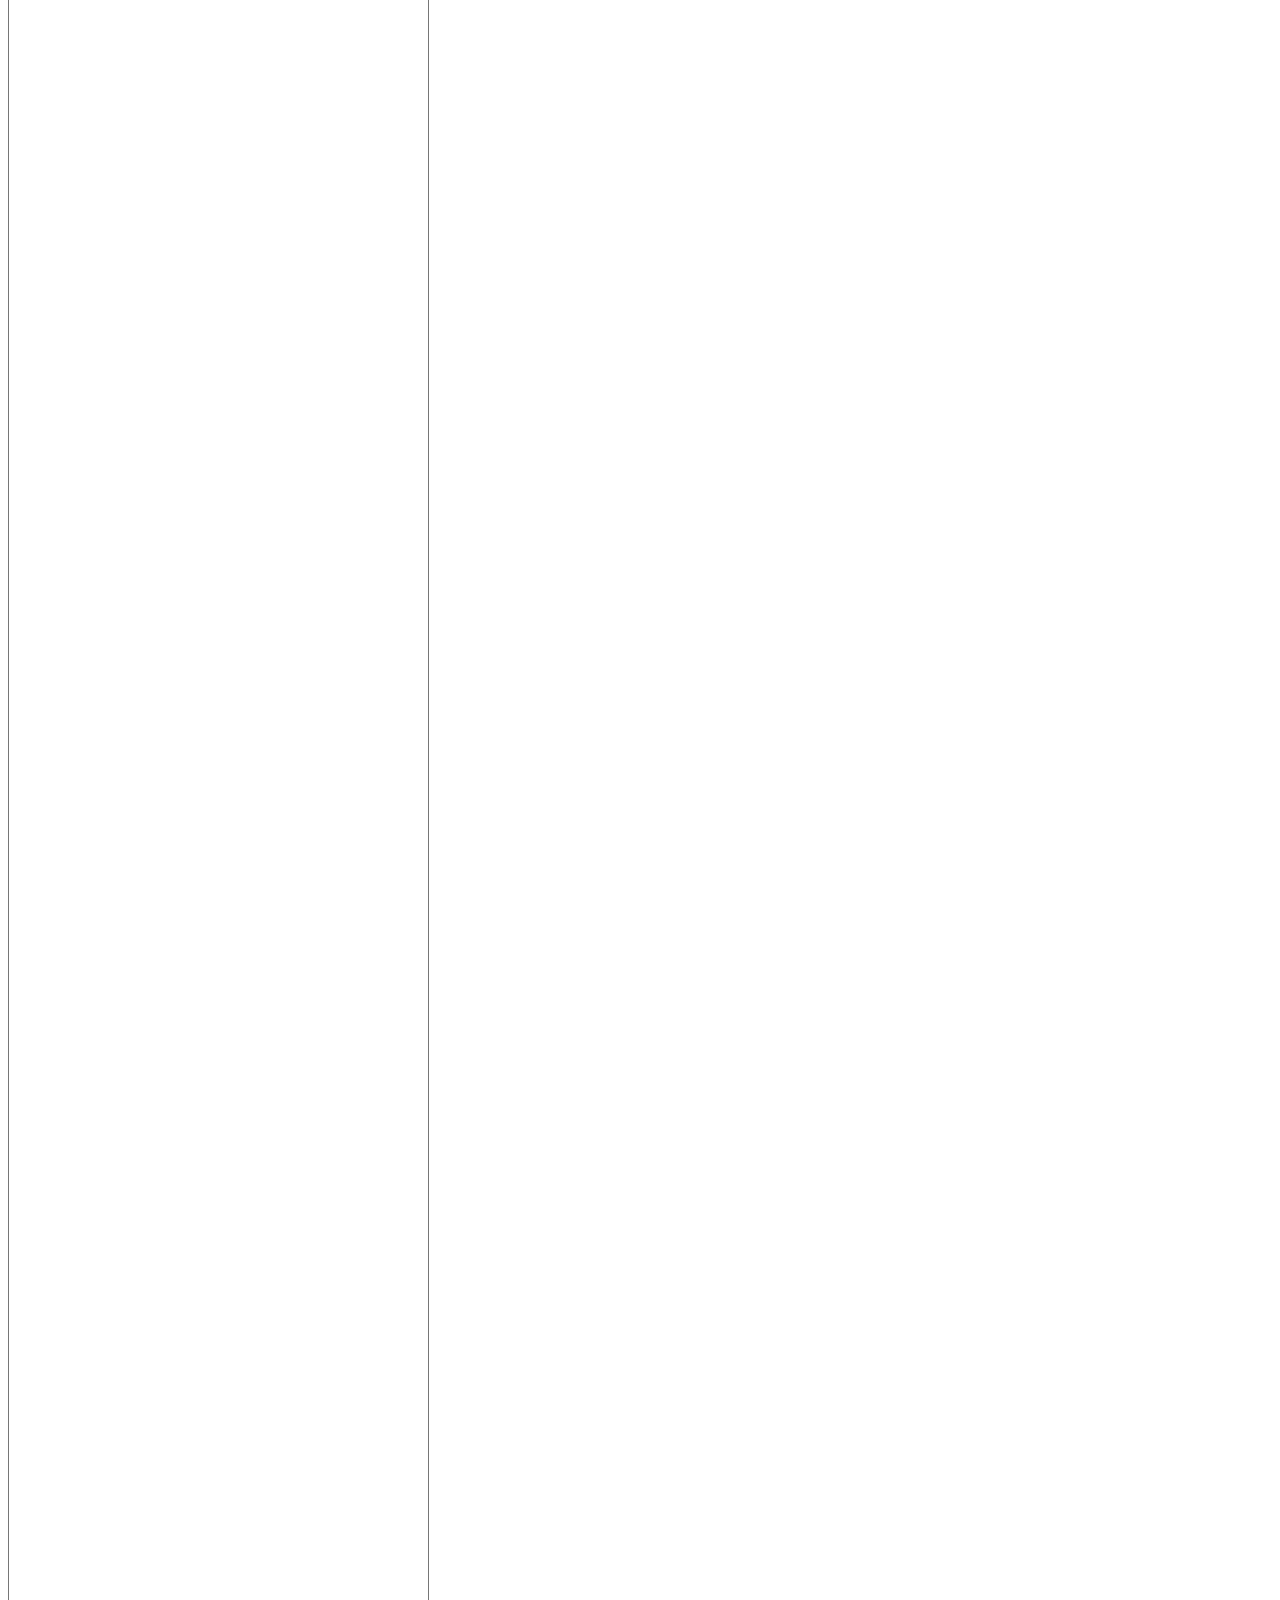
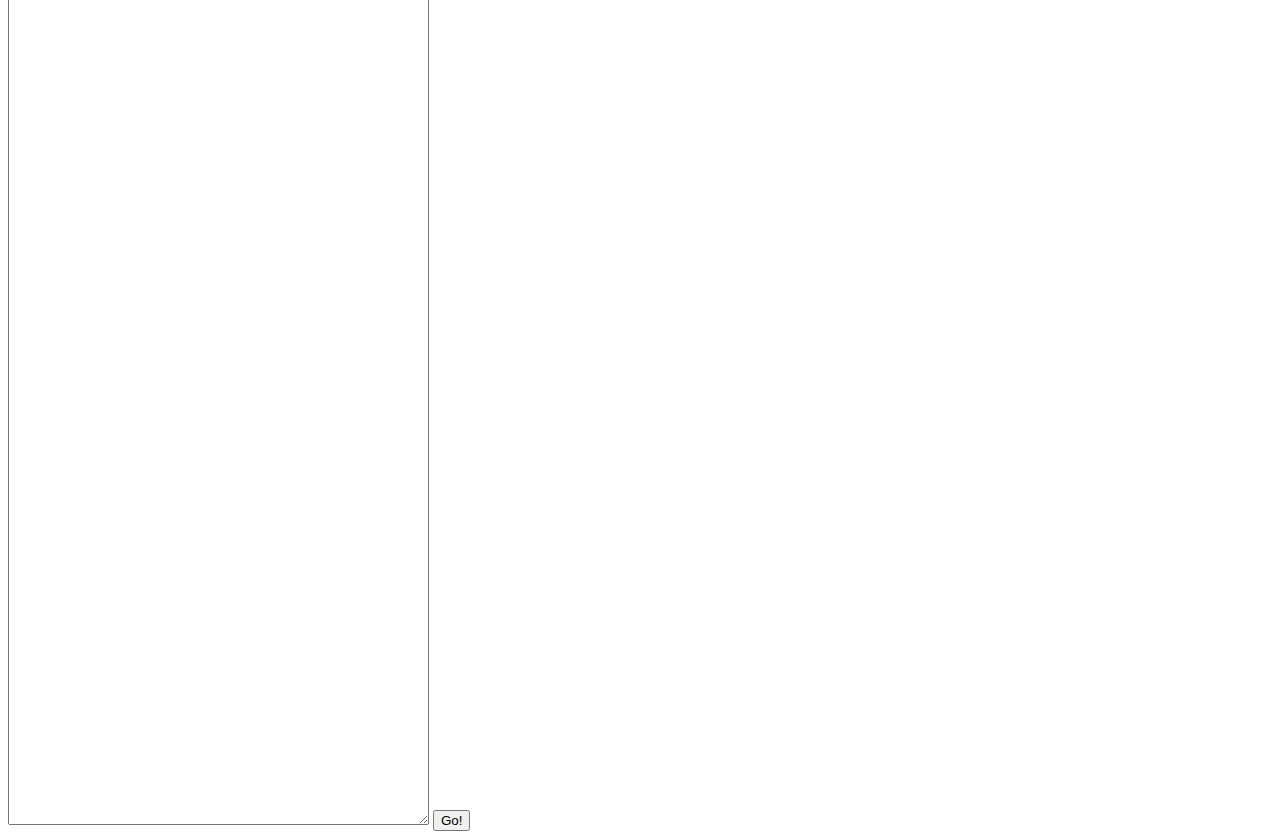
<file: raido.html>
<!DOCTYPE html>
<html>
<head>
	<title>inputs</title>
</head>
<body>
	<h1>Cats or Dogs</h1>
	<form>
		<label for="Dogs">Dogs</label>
	<input type="Radio" name="PetChoice" id="Dogs" value="Dogs">
	<label for="Cats">Cats</label>
	<input type="Radio" name="PetChoice" id="Cats" value="Cats">
	<p>Fav Colour?</p>
	<select name="color">
		<option value="Colour">Blue</option>
		<option value="1">Red</option>
		<option value="3">Orange</option>
	</select>
	<p>other</p>
	<textarea name="Para" rows="1000" cols="50"></textarea>
	<button>Go!</button>

</form>
</body>
</html>
</file>
